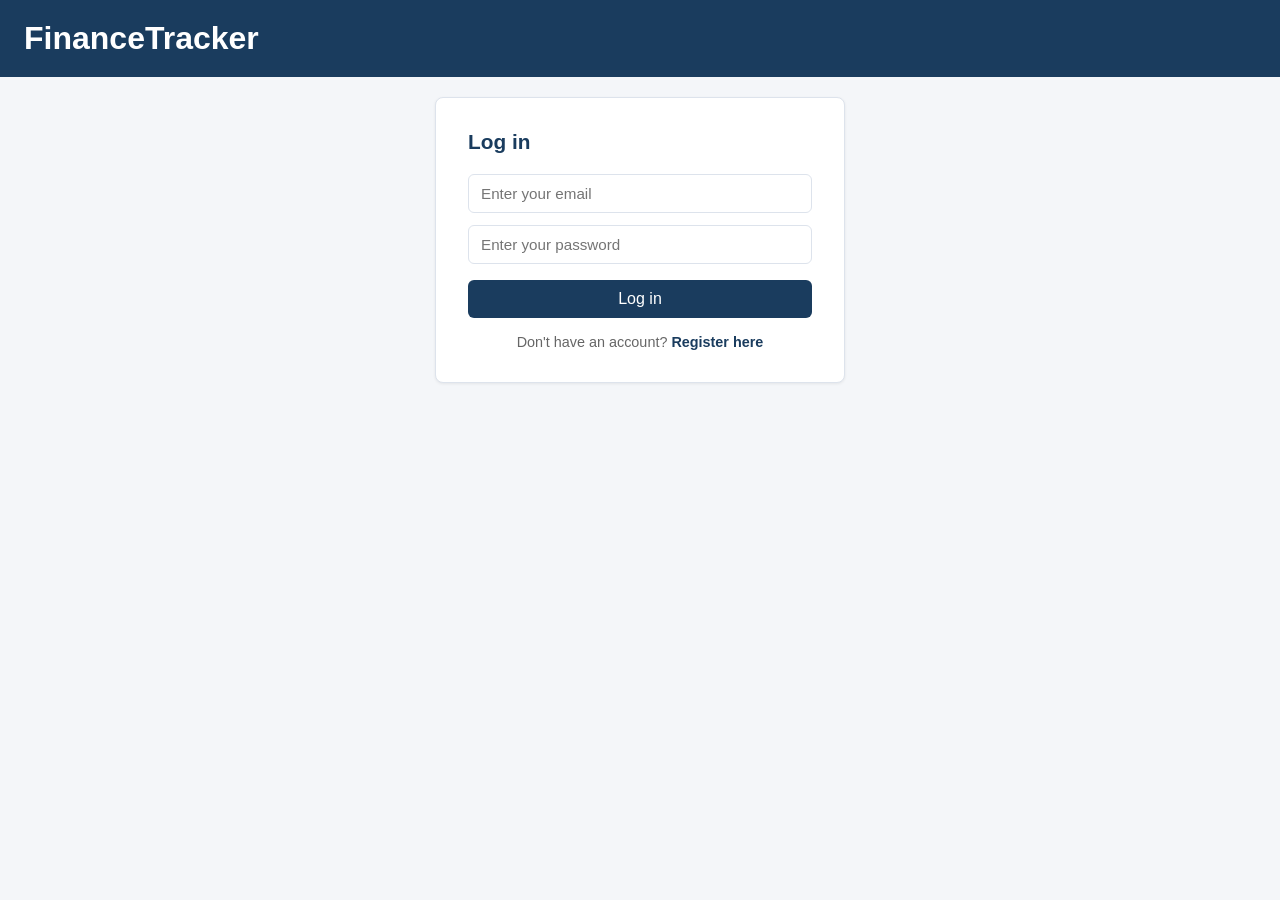
<file: docs/login.html>
<!DOCTYPE html>
<html lang="en">
<head>
    <meta charset="UTF-8" />
    <link
    href="login.css"
    rel="stylesheet"
    />
    <script src="login.js" defer></script>
</head>
<body>
    <header>
        <h1> FinanceTracker </h1>
    </header>

    <div id="form-container">

        <section id="login">
            <h2> Log in </h2>
            <form id="login-form">
                
                <input
                type="text"
                id="email"
                name="email"
                placeholder="Enter your email"
                required
                >
                
                <input
                type="password"
                id="password"
                name="password"
                placeholder="Enter your password"
                required
                >
                
                <button type="submit">Log in</button>
                
                <p>Don't have an account? <a href="#" id="show-register">Register here</a></p>
            </form>
        </section>
        
        <section id="register" style="display: none;">
            <h2> Register </h2>
            <form id="register-form">
                
                <input 
                type="text"
                id="name"
                name="name"
                placeholder="Full name"
                required
                >
                
                <input
                type="text"
                id="register-email"
                name="email"
                placeholder="Enter your email"
                required
                >
                
                <input
                type="password"
                id="register-password"
                name="password"
                placeholder="Enter your password"
                required
                >
                
                <input  
                type="password"
                id="confirm-password"
                name="confirm-password"
                placeholder="Confirm your password"
                >
                
                <button type="submit">Register</button>
                
                <p>Already have an account? <a href="#" id="show-login">Log in here</a></p>
            </form>
            
            <p id="message" style="display: none;"></p>
        </section>
    </div>

</body>
</html>
</file>
<file: docs/login.css>
* {
    margin: 0;
    padding: 0;
    box-sizing: border-box;
}

body {
    font-family: 'Segoe UI', Arial, sans-serif;
    background-color: #f4f6f9;
    color: #333333;
    min-height: 100vh;
}

header {
    background-color: #1a3c5e;
    width: 100%;
    padding: 20px 24px;
    text-align: 40px;
}

header h1 {
    color: #ffffff;
    font-size: 1.6 rem;
}

#form-container {
    display: flex;
    flex-direction: column;
    align-items: center;
    padding: 20px;
    width: 100%;
    max-width: 450px;
    margin: 0 auto;
}

#login, #register {
    background-color: #ffffff;
    border: 1px solid #dde3ec;
    border-radius: 8px;
    padding: 32px;
    width: 100%;
    box-shadow: 0 1px 3px rgba(0, 0, 0, 0.07);
}

h2 {
    color: #1a3c5e;
    margin-bottom: 20px;
    font-size: 1.3rem;
}

#login-form input,
#register-form input {
    width: 100%;
    padding: 10px 12px;
    border: 1px solid #dde3ec;
    border-radius: 6px;
    font-size: 0.95rem;
    margin-bottom: 12px;
    color: #333333;
}

#login-form button[type="submit"],
#register-form button[type="submit"] {
    width: 100%;
    padding: 10px;
    background-color: #1a3c5e;
    color: #ffffff;
    border: none;
    border-radius: 6px;
    font-size: 1rem;
    cursor: pointer;
    margin-top: 4px;
}

#login-form button[type="submit"]:hover,
#register-form button[type="submit"]:hover {
    background-color: #16324f;
}

p {
    margin-top: 16px;
    font-size: 0.9rem;
    color: #666;
    text-align: center;
}

a {
    color: #1a3c5e;
    text-decoration: none;
    font-weight: bold;
}

a:hover {
    text-decoration: underline;
}
</file>
